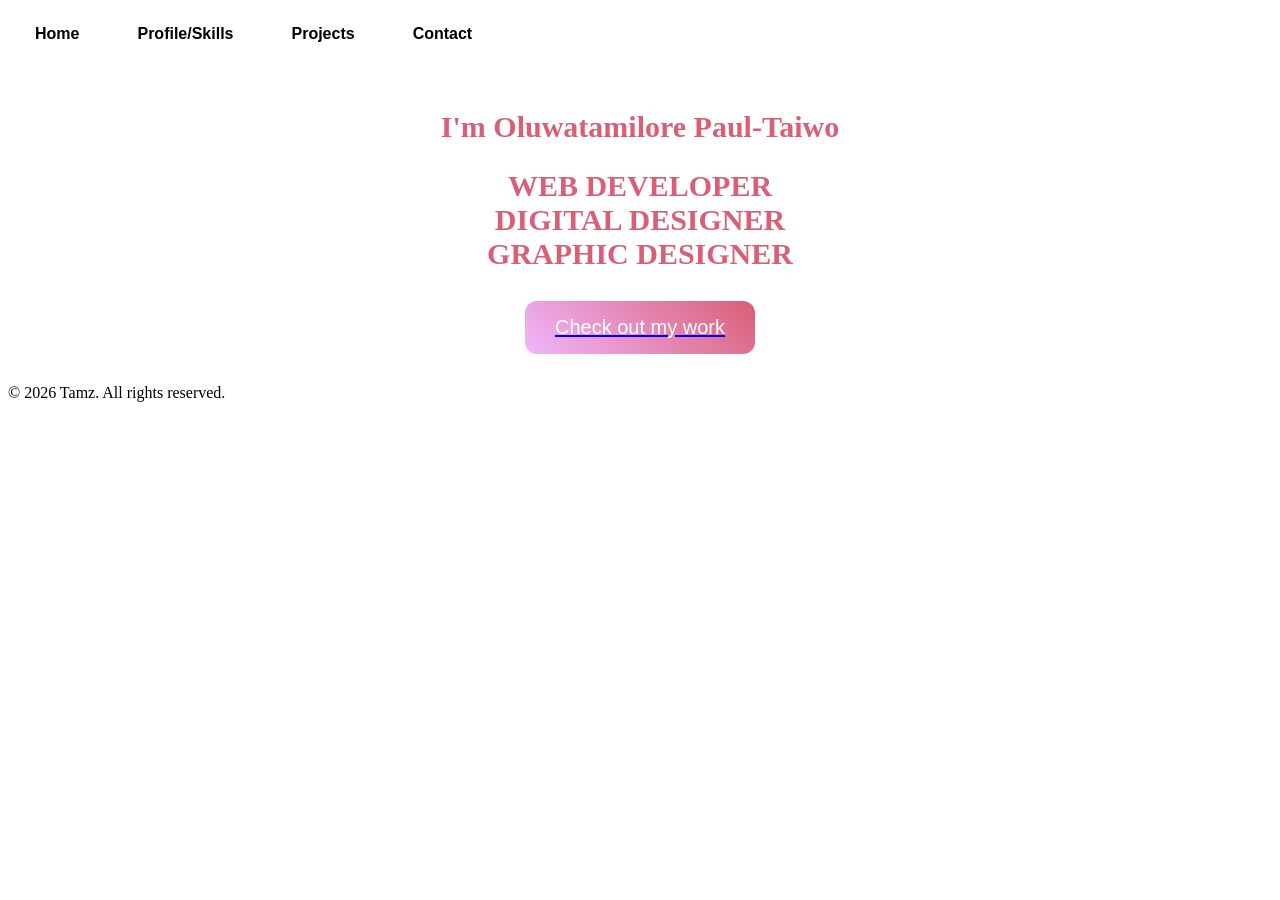
<file: index.html>
<!DOCTYPE html>
<html lang="en">
<head>
  <meta charset="UTF-8">
  <meta name="viewport" content="width=device-width, initial-scale=1.0">
  <title>My Portfolio</title>
  <link rel="stylesheet" href="style.css">
</head>
<body>
  <!--NAVBAR-->
<header>
  <nav class="nav-bar">
    <a href="index.html"><button>Home</button></a>
    <a href="profile.html"><button>Profile/Skills</button></a>
    <a href="projects.html"><button>Projects</button></a>
    <a href="contact.html"><button>Contact</button></a>
   </nav>
</header>   
<!--HERO SECTION-->
<section class="hero">

<!--TEXT-->
<div class="hero-text">
   <h1 class="main-title">I'm Oluwatamilore Paul-Taiwo</h1>
  <h2 class="main-text">
    WEB DEVELOPER<br>
    DIGITAL DESIGNER<br>
    GRAPHIC DESIGNER
  </h2>
</section>  
<a href="projects.html"><button class="projects-btn">Check out my work</button></a>
</div>
<footer class="footer">
    <p>© 2026 Tamz. All rights reserved.</p>
</footer>
</body>
</html>
</file>
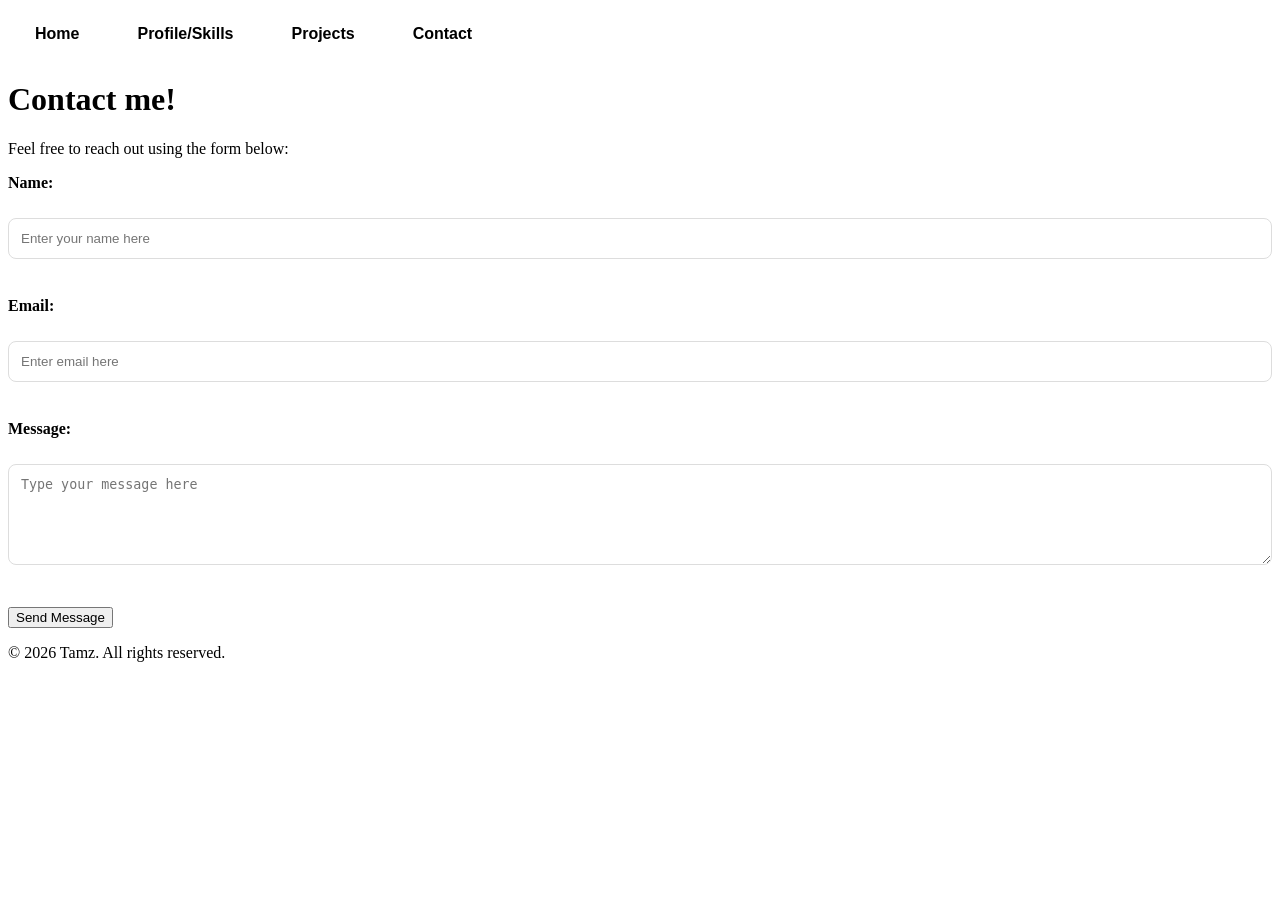
<file: contact.html>
<!DOCTYPE html>
<html lang="en">
<head>
  <meta charset="UTF-8">
  <meta name="viewport" content="width=device-width, initial-scale=1.0">
  <title>Contact Page</title>
  <link rel="stylesheet" href="style.css">
</head>
<body>
  <nav class="nav-bar">
    <a href="index.html"><button>Home</button></a>
    <a href="profile.html"><button>Profile/Skills</button></a>
    <a href="projects.html"> <button>Projects</button></a>
    <a href="contact.html"><button>Contact</button></a>
   </nav>
<h1>Contact me!</h1>
<p>Feel free to reach out using the form below:</p>
<div class="contact-form"> </div>
  <form>
   <label for="name">Name:</label><br>
   <input type="text" placeholder="Enter your name here" id="name"required><br><br>

    <label for="email">Email:</label><br>
   <input type="email" placeholder="Enter email here" id="email" required><br><br>

   <label for="message">Message:</label><br>
   <textarea id="message" placeholder="Type your message here" rows="5" required></textarea></textarea><br><br>

   <button type="submit">Send Message</button>
  </form>
<footer class="footer">
    <p>© 2026 Tamz. All rights reserved.</p>
</footer>
</body>
</html
</file>
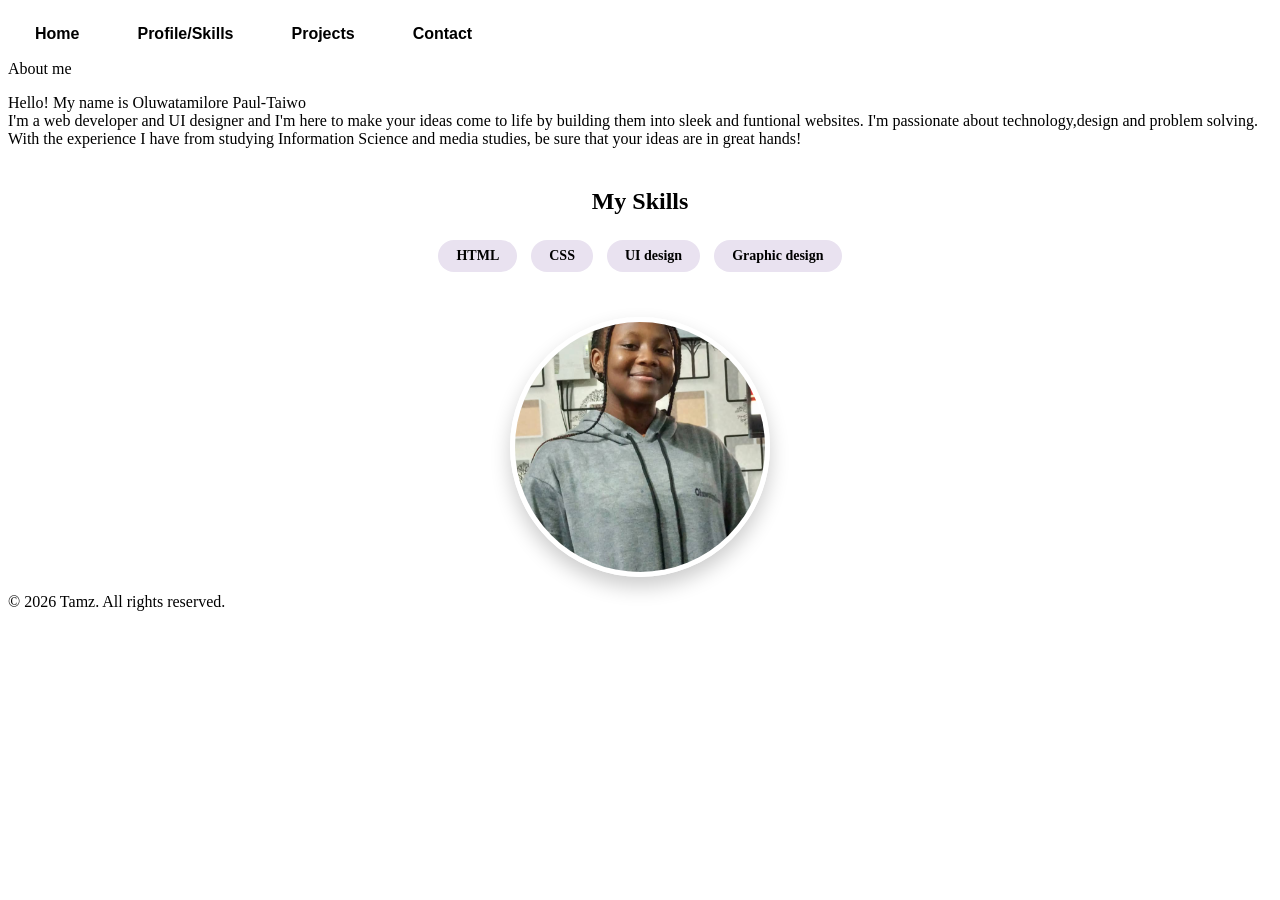
<file: profile.html>
<!DOCTYPE html>
<html lang="en">
  <title>
    Profile
  </title>
<head>
  <meta charset="UTF-8">
  <meta name="viewport" content="width=device-width, initial-scale=1.0">
  <title>Document</title>
  <link rel="stylesheet" href="style.css">
</head>
<body>
  <!--NAVBAR-->
  <header>
  <nav class="nav-bar">
    <a href="index.html"><button>Home</button></a>
    <a href="profile.html"><button>Profile/Skills</button></a>
    <a href="projects.html"><button>Projects</button></a>
    <a href="contact.html"><button>Contact</button></a>
   </nav>
  </header>

<div class="about">
<span class="about">About me</span>
<p class="main_text">Hello! My name is Oluwatamilore Paul-Taiwo<br>
I'm a web developer and UI designer and I'm here to make your ideas come to life by building them into sleek and funtional websites.
I'm passionate about technology,design and problem solving. With the experience I have from studying Information Science and media studies, be sure that your ideas are in great hands!
</p>
</div>
<div class="skills">
<h2>My Skills</h2>
    <p>HTML</p>
    <p>CSS</p>
    <p>UI design</p>
    <p>Graphic design</p>
</div>

 <img src="images/IMG-20211229-WA0004.jpg" alt="My picture" width="150" class="profile-pic">
 <footer class="footer">
    <p>© 2026 Tamz. All rights reserved.</p>
</footer>
</body>
</html>
</file>
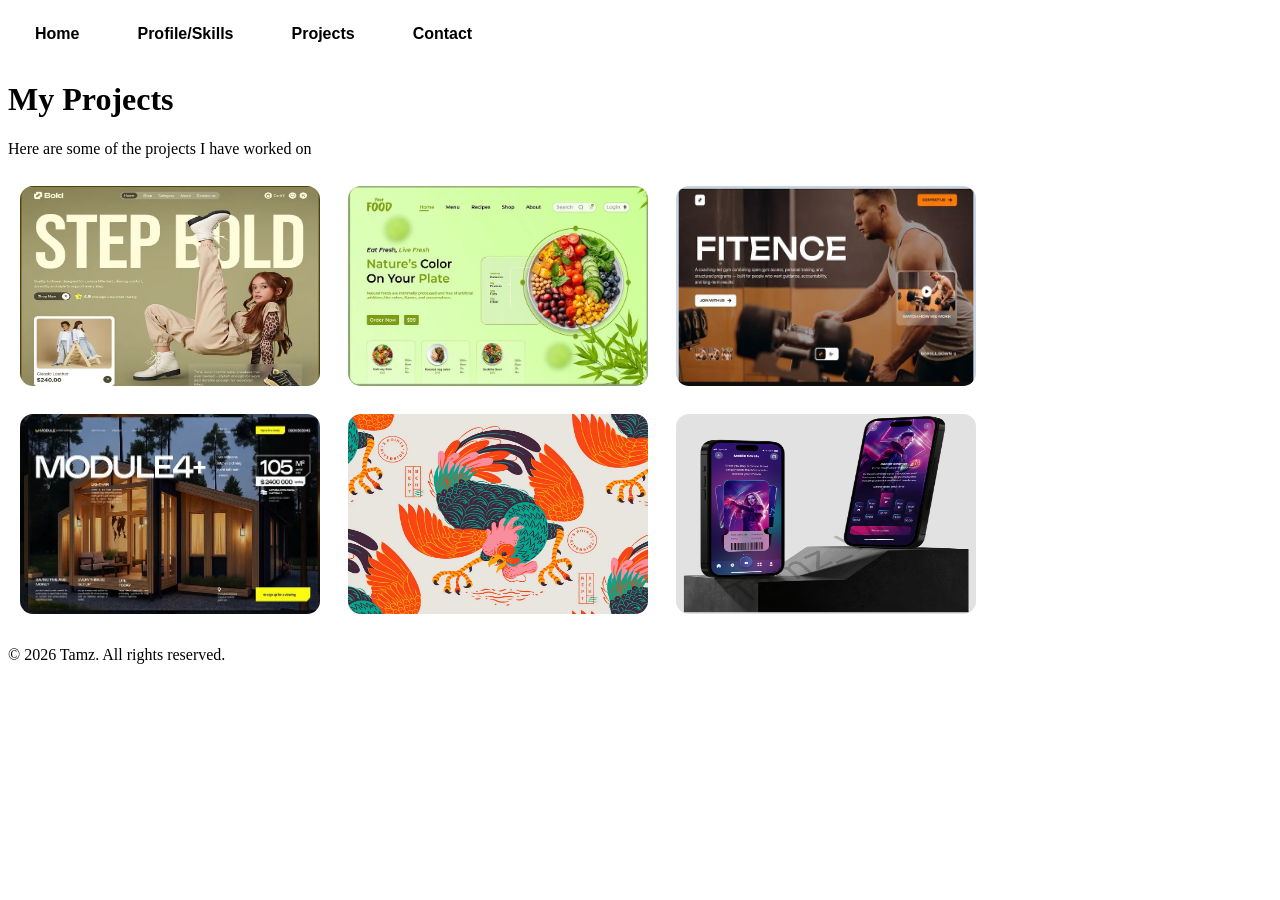
<file: projects.html>
<!DOCTYPE html>
<html lang="en">
<head>
  <meta charset="UTF-8">
  <meta name="viewport" content="width=device-width, initial-scale=1.0">
  <title>Projects</title>
  <link rel="stylesheet" href="style.css">
</head>
<body>
   <nav class="nav-bar">
    <a href="index.html"><button>Home</button></a>
    <a href="profile.html"><button>Profile/Skills</button></a>
    <a href="projects.html"><button>Projects</button></a>
    <a href="contact.html"><button>Contact</button></a>
   </nav>
<h1>My Projects</h1>
<P>Here are some of the projects I have worked on </P>
<!--These projects are gotten from Dribbl-->
<div class="projects">
   <img src="images/Project pic.jpg" alt="Project 1" width="300px" height="200px">
    <img src="images/Project pic 2.jpg" alt="Project 2" width="300px" height="200px">
    <img src="images/Project pic 3.jpg" alt="Project 3" width="300px" height="200px">
    <img src="images/Project 4.jpg" alt="Project 4" width="300px" height="200px">
    <img src="images/Project 5.webp" alt="Project 5" width="300px" height="200px">
    <img src="images/Screenshot (89).png" alt="Project 6" width="300px" height="200px">
</div>

<footer class="footer">
    <p>© 2026 Tamz. All rights reserved.</p>
</footer>
</body>
</html>
</file>
<file: style.css>
/GENERAL STYLES & BODY/
body {
  background-color: #fdcaca;
  color: #000000;
  margin: 0;
  font-family: -apple-system, BlinkMacSystemFont, 'Segoe UI', sans-serif;
  line-height: 1.6;
}

.main-title, .main-text {
  font-size: clamp(22px, 4vw, 30px);
  color: #d95f76;
  text-align: center;
}

.main-title {
  margin-top: 50px;
}

/NAVIGATION BAR/
.nav-bar {
  display: flex;
  justify-content: center;
  align-items: center;
  padding: 20px 0;
  background-color: #d95f76;
  box-shadow: 0 2px 10px rgba(0,0,0,0.05);
  position: sticky;
  top: 0;
  z-index: 1000;
  flex-wrap: wrap;
}

.nav-bar a {
  text-decoration: none;
}

.nav-bar button {
  background-color: transparent;
  color: #000000;
  border: 2px solid transparent;
  padding: 10px 20px;
  margin: 5px;
  font-size: 16px;
  font-weight: 600;
  cursor: pointer;
  border-radius: 8px;
  transition: all 0.3s ease;
}

.nav-bar button:hover {
  color: #d95f76;
  background-color: #f0f7ff;
}

.contact-btn {
  background-color: #d83452;
  color: white;
  border: none;
}

.contact-btn:hover {
  background-color: #d83452 !important;
  transform: scale(1.05);
}

/HERO & PROFILE SECTION/
.main_text {
  display: flex;
  align-items: center;
  justify-content: center;   
  width: 100%;               
  background-color: #d95f76; 
  padding: 60px 20px;
  margin: 0;
  color: #000000;            
}

.main_text_content {
  display: flex;
  align-items: center;
  justify-content: space-between;
  width: 90%;
  max-width: 1200px;
  gap: 40px;
}

.hero-description {
  flex: 1;
  font-size: clamp(20px, 5vw, 40px);
}

.profile-pic {
  display: block;
  margin: auto;
  width: 100%;
  max-width: 250px;
  height: auto;
  aspect-ratio: 1/1;
  border-radius: 50%;
  border: 5px solid #ffffff;
  box-shadow: 0 10px 20px rgba(0, 0, 0, 0.2);
  object-fit: cover;
  transition: all 0.4s ease-in-out;
}

.profile-pic:hover {
  transform: scale(1.1);      
  box-shadow: 0 0 25px 8px rgba(255, 255, 255, 0.6);
}

/ABOUT & SKILLS/
.about {
  max-width: 800px;
  margin: 60px auto;
  padding: 20px;
  text-align: center;
  background-color: #d95f76;
  color: #ffffff;
  border-radius: 15px;
}

.skills {
  max-width: 600px;
  margin: 40px auto;
  text-align: center;
}

.skills h2 {
  color: #000000;
  margin-bottom: 20px;
}

.skills p {
  display: inline-block;
  background: #e9e2f0;
  padding: 8px 18px;
  margin: 5px;
  border-radius: 50px;
  font-size: clamp(12px, 2vw, 14px);
  font-weight: 600;
  color: #000000;
  transition: all 0.3s ease-in-out;
}

.skills p:hover {
  background: #d83452;
  color: #ffffff;
  transform: translateY(-5px);
  box-shadow: 0 5px 15px rgba(216, 52, 82, 0.4);
}

/PROJECTS SECTION/
.projects {
  display: flex;
  flex-wrap: wrap;
  gap: 15px;
  justify-content: center;
  padding: 20px;
}

.projects h1 {
  padding-top: 50px;
  width: 100%;
  text-align: center;
}

.projects img {
  width: 100%;
  max-width: 300px;
  margin: 10px;
  border-radius: 15px;
  border: 2px solid white;
  transition: all 0.4s ease-in-out;
  cursor: pointer;
}

.projects img:hover {
  transform: translateY(-10px) scale(1.02);
  border-color: #f1b6fd;
  box-shadow: 0 0 20px 5px rgba(217, 95, 118, 0.6), 
              0 0 40px 10px rgba(241, 182, 253, 0.3);
}

.projects-btn {
  margin: 30px auto;
  display: block;
  padding: 15px 30px;
  border: none;
  border-radius: 12px;
  background: linear-gradient(45deg, #f1b6fd, #d95f76);
  color: white;
  font-size: clamp(16px, 3vw, 20px);
  cursor: pointer;
  transition: all 0.3s ease;
}

.projects-btn:hover {
  transform: scale(1.05);
  box-shadow: 0 0 15px rgba(241, 182, 253, 0.8);
}
/CONTACT PAGE/
.contact-form {
  background: transparent; 
  padding: 30px;
  width: 90%;
  max-width: 500px;
  margin: 0 auto;
}

label {
  display: block;
  margin-bottom: 8px;
  font-weight: 600;
  color: #000000;
}

input, textarea {
  width: 100%;
  padding: 12px;
  margin-bottom: 20px;
  border: 1px solid #ddd;
  border-radius: 8px;
  background-color: white;
  box-sizing: border-box;
}
/FOOTER/
.footer {
  text-align: center;
  padding: 20px;
  background: linear-gradient(to right, #f7c0ca, #d95f76);
  color: white;
  margin-top: 20px;
}
/RESPONSIVENESS/
/* Tablets */
@media (max-width: 1024px) {
  .main_text_content {
    flex-direction: column;
    text-align: center;
  }

  .projects img {
    max-width: 45%;
  }
}

/* Phones */
@media (max-width: 768px) {

  .nav-bar {
    flex-direction: column;
  }

  .nav-bar button {
    width: 80%;
  }

  .main_text {
    padding: 40px 15px;
  }

  .projects img {
    max-width: 90%;
  }

  .about {
    margin: 30px 15px;
  }
}

/* Small phones */
@media (max-width: 480px) {

  .nav-bar button {
    font-size: 14px;
  }

  .main-title {
    font-size: 22px;
  }
}
</file>
